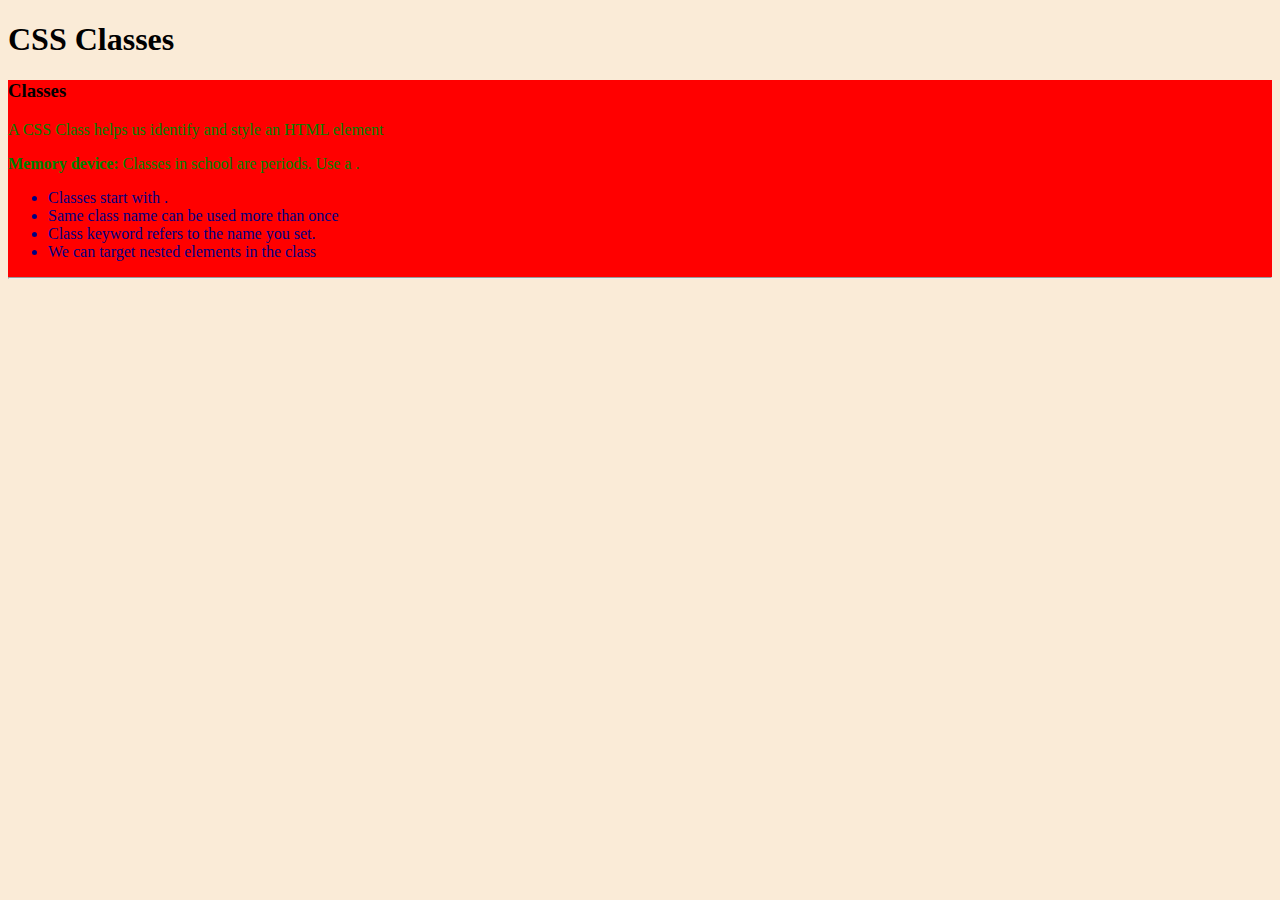
<file: 0.02_css_classes.html>
<!DOCTYPE html>
<html>
<head>
	<title></title>
	<link rel="stylesheet" type="text/css" href="0.02_css_classes.css">
</head>
<body>
	<h1>CSS Classes</h1>
	<div class="css-classes">
		<h3>Classes</h3>
			<p>A CSS Class helps us identify and style an HTML element</p>
			<p><b>Memory device:</b> Classes in school are periods. Use a . </p>
				<ul> 
					<li>Classes start with . </li> 
					<li>Same class name can be used more than once</li>
					<li>Class keyword refers to the name you set.</li>
					<li>We can target nested elements in the class</li>
				</ul>
			<hr>
		</div>
	</div>	
</body>
</html>
</file>
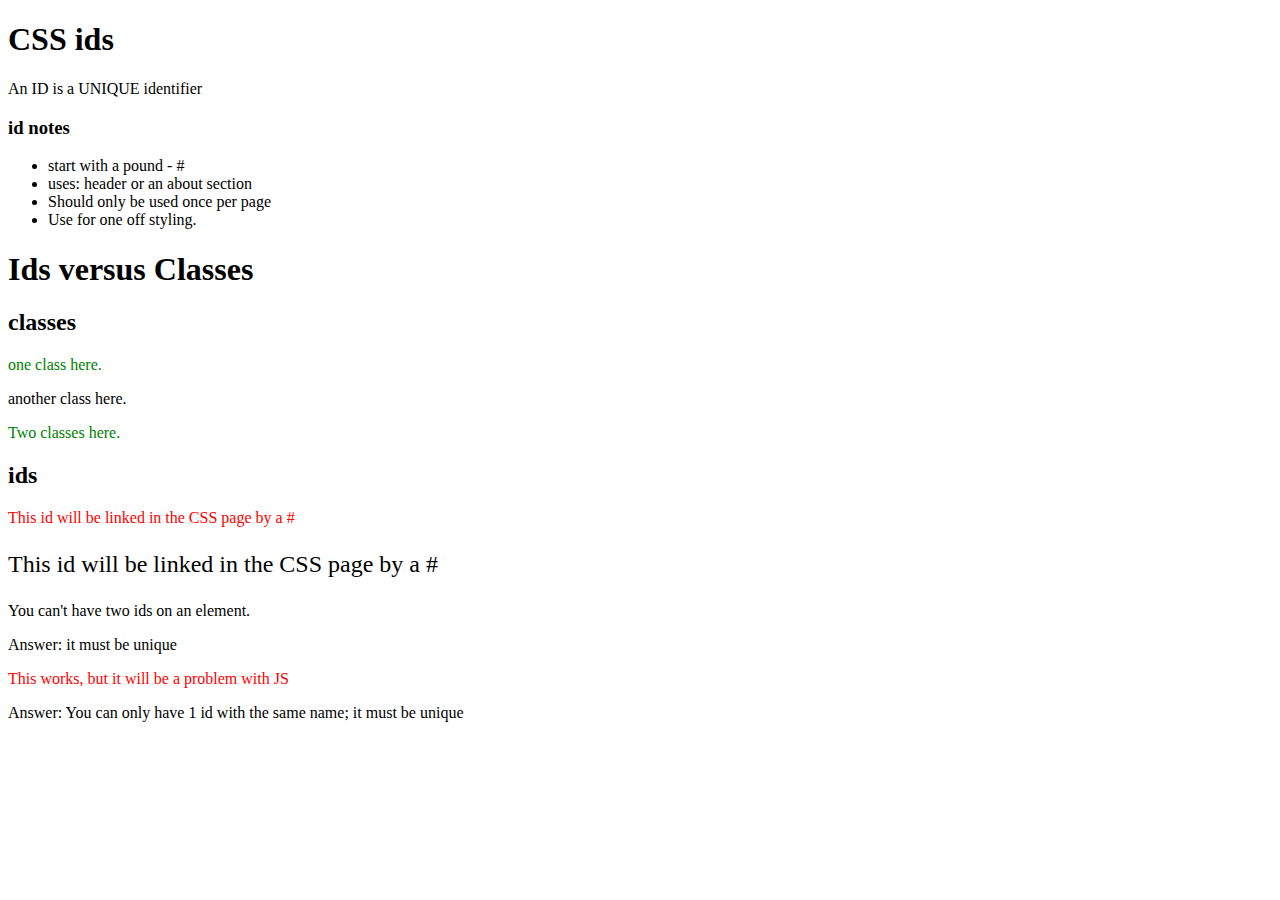
<file: 0.03_css_ids.html>
<!DOCTYPE html>
<html>
<head>
	<title></title>
	<link rel="stylesheet" type="text/css" href="0.03_css_ids.css">
</head>
<body>
	<div>
		<h1>CSS ids</h1>
			<p>An ID is a UNIQUE identifier </p>
			<div>
				<h3>id notes</h3>
					<ul> 
						<li>start with a pound - #</li>
						<li>uses: header or an about section</li>
						<li>Should only be used once per page</li> 
						<li>Use for one off styling.</li>
					</ul>
			</div>

		<h1>Ids versus Classes</h1>
		<h2>classes</h2>
		<p class="first-class">one class here.</p>
		<p class="second-class">another class here.</p>
		<P class="first-class second-class">Two classes here.</p>

<h2>ids</h2>
		<p id="number-one">This id will be linked in the CSS page by a #</p>
		<p id="number-two">This id will be linked in the CSS page by a #</p>

<p id="number-one number-two">You can't have two ids on an element.</p><p>Answer: it must be unique</p>
		<p id="number-one">This works, but it will be a problem with JS</p>	<p>Answer: You can only have 1 id with the same name; it must be unique</p>
	</div>

</body>
</html>
</file>
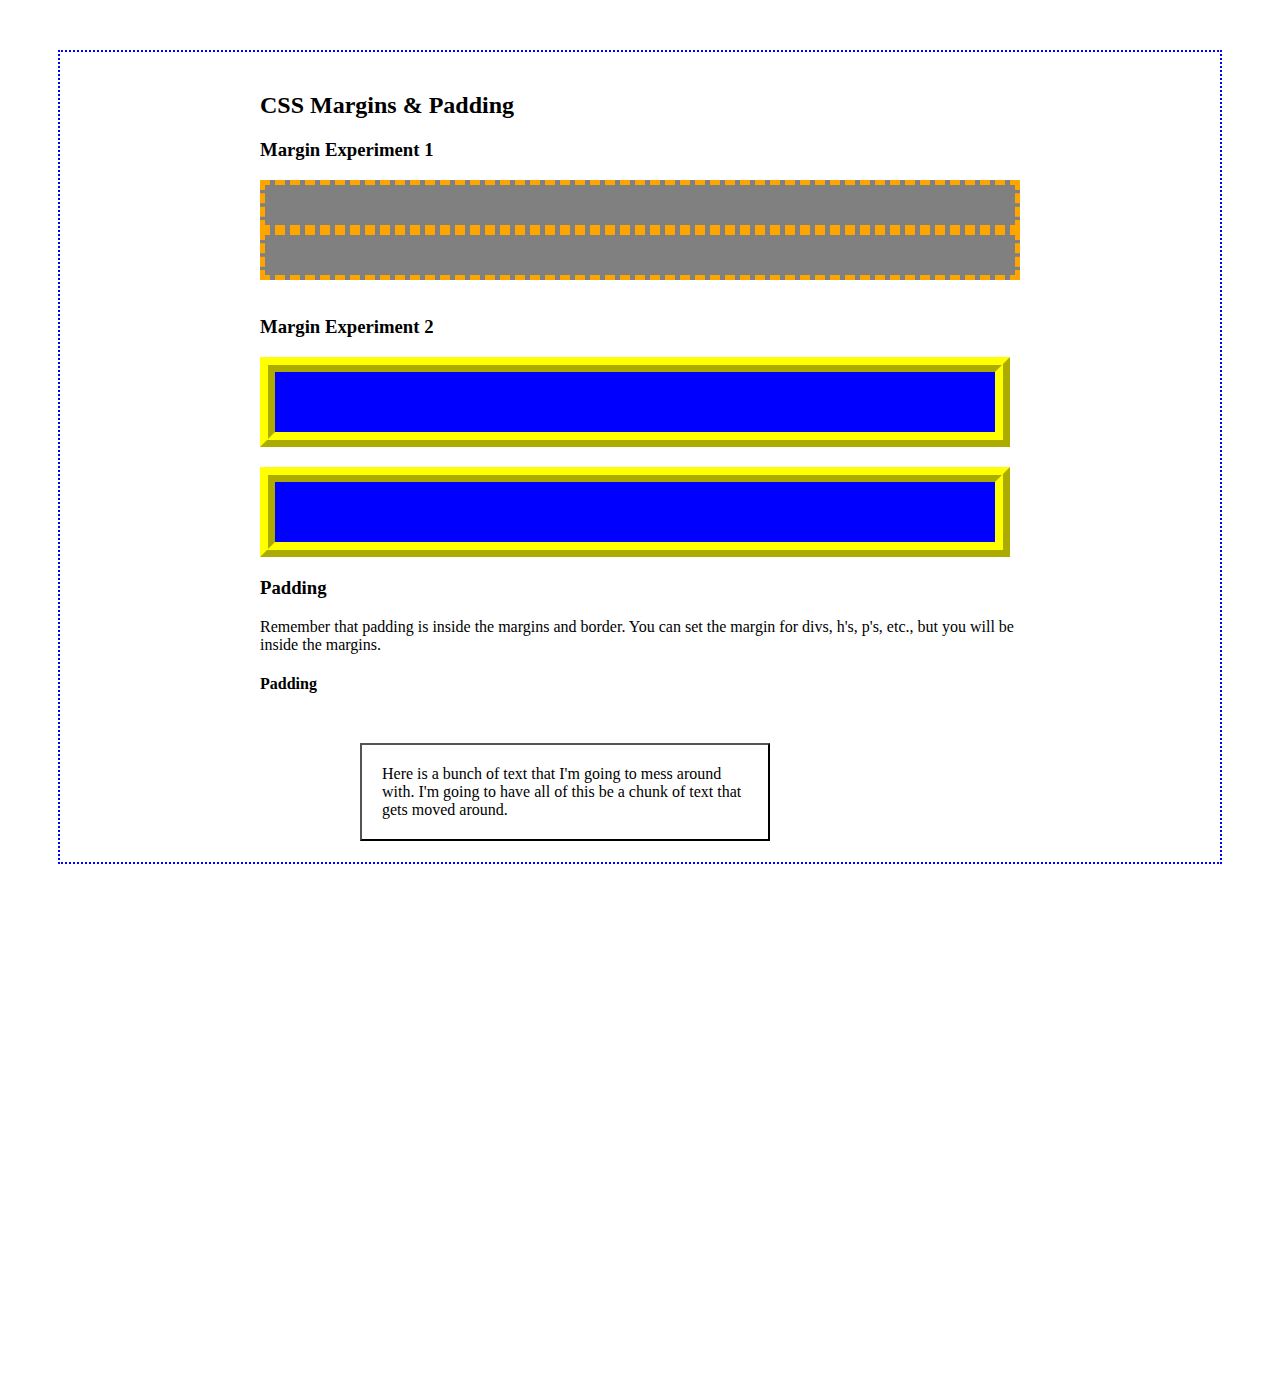
<file: 0.04_css_marginsandpadding.html>
<!DOCTYPE html>
<html>
<head>
	<title>Padding and Margin</title>
	<link rel="stylesheet" type="text/css" href="0.04_css_marginsandpadding.css">
</head>
<body>
	<div class="margins-padding">
		<h2>CSS Margins & Padding</h2>
		<h3>Margin Experiment 1</h3>
			<p id="margin-experiment"></p>
			<p id="margin-experiment"></p>
<br>
 		<h3>Margin Experiment 2</h3>
			<p id="margin-experiment2"></p>
			<p id="margin-experiment2"></p>
		
  		<h3>Padding</h3>

			<p>Remember that padding is inside the margins and border. You can set the margin for divs, h's, p's, etc., but you will be inside the margins.</p>

		<h4>Padding</h4>
			<p id="padding-experiment">Here is a bunch of text that I'm going to mess around with. I'm going to have all of this be a chunk of text that gets moved around. </p>

	</div>
</body>
</html>
</file>
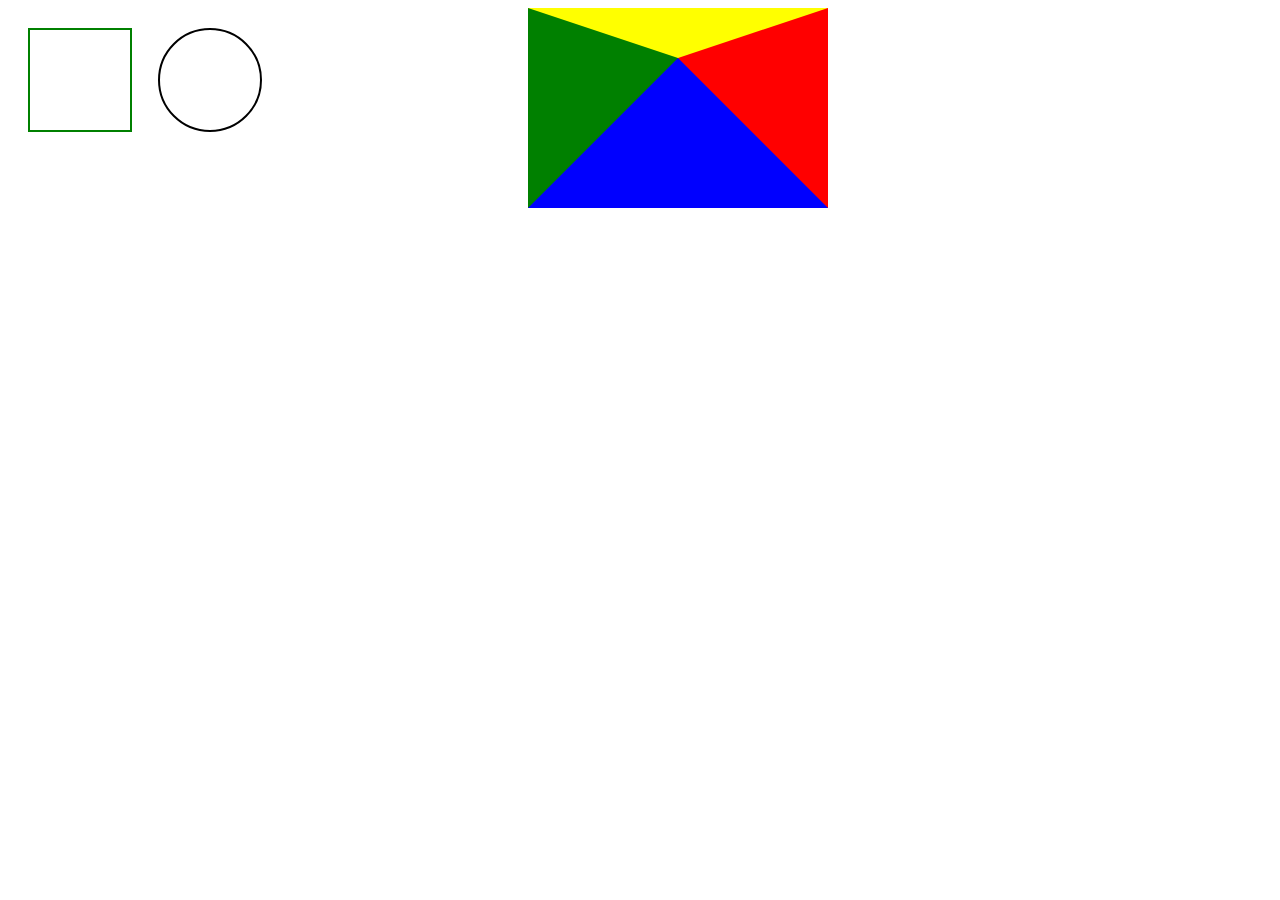
<file: 0.05_shapes.html>
<!DOCTYPE html>
<html>
<head>
	<title>Fun with shapes</title>
	<link rel="stylesheet" type="text/css" href="0.05_shapes.css">
</head>
<body>
	<div id="square">
		
	</div>
	<div id="circle">
		
	</div>
	<div id="triangle">

	</div>
	<div id="triangle2"></div>
</body>
</html>
</file>
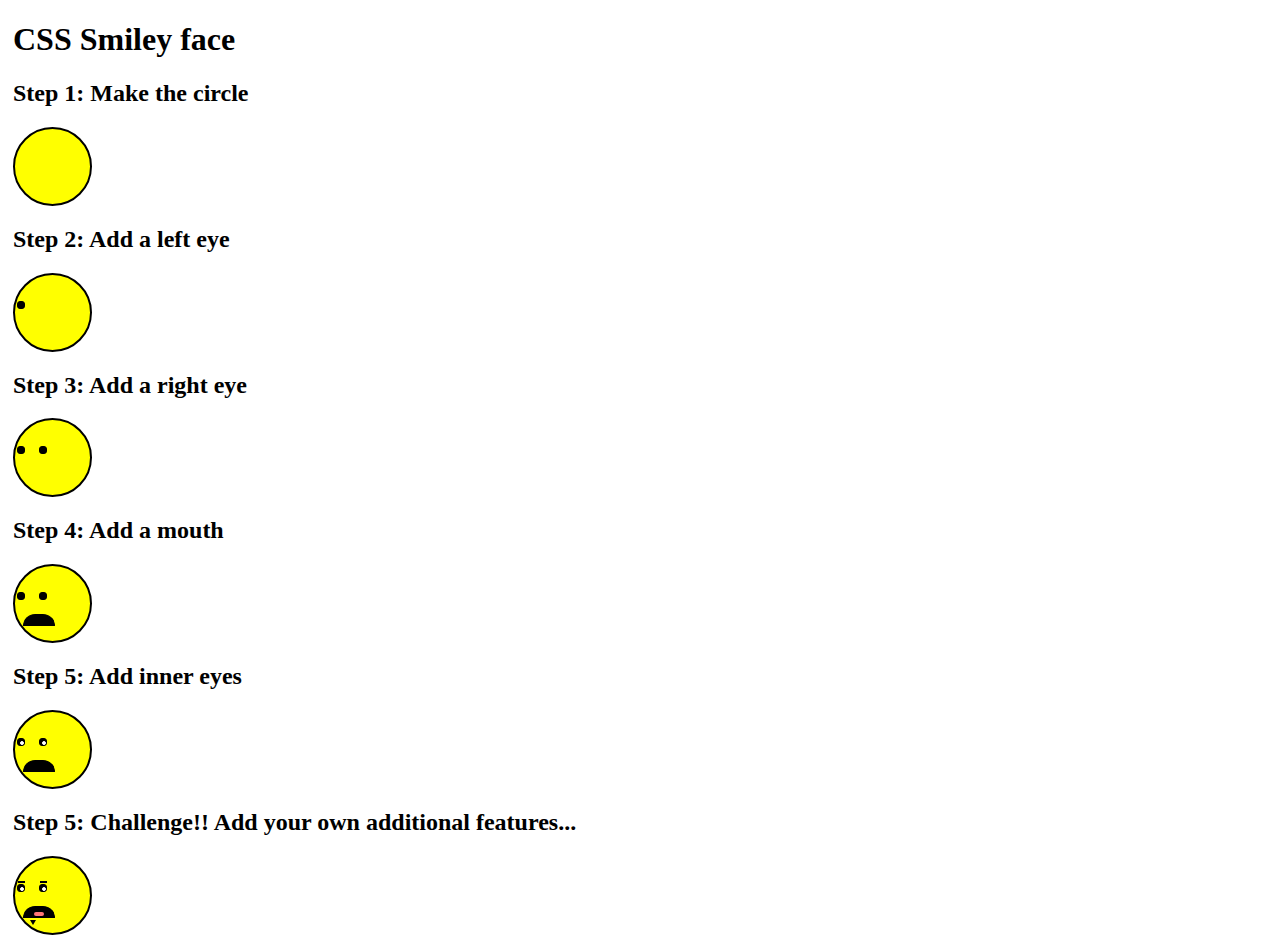
<file: 0.06_face.html>
<!--Directions are self-explanatory and in the code. As you go, you can allow the students to anticipate and guess what to do next. A note to students, this isn't exactly what you would use CSS for, but it's a good way to learn and practice.-->

<!DOCTYPE html>
<html>
<head>
	<title>CSS Smiley Face</title>
	<link rel="stylesheet" type="text/css" href="0.06_face.css">
</head>
<body>

	<div class="wrapper">
		<h1>CSS Smiley face</h1>
		<h2>Step 1: Make the circle</h2>
		<div class="face">
	</div>

		<h2>Step 2: Add a left eye</h2>
		<div class="face">
		  <div class="lefteye"></div>
		</div>

		<h2>Step 3: Add a right eye</h2>
		<div class="face">
		  <div class="lefteye"> </div>
		  <div class="righteye"> </div>
		</div>

		<h2>Step 4: Add a mouth</h2>
		<div class="face">
		  <div class="lefteye"> </div>
		  <div class="righteye"> </div>
		  <div class="mouth"></div>
		</div>

		<h2>Step 5: Add inner eyes</h2>
		<div class="face">
		  <div class="lefteye"><div id="inner-left"></div></div>
		  <div class="righteye"><div id="inner-right"></div></div>
		  <div class="mouth"></div>
		</div>

		<h2>Step 5: Challenge!! Add your own additional features...</h2>
		<div class="face">
		  <div class="lefteye">
		    <div id="inner-left"></div>
		    <div class = "eyeBrow"></div>
		  </div>
		  <div class="righteye">
		    <div id="inner-right"></div>
		    <div class = "eyeBrow"></div>
		  </div>
		  <div class="mouth">
		    <div class="tongue"></div>
		  </div>
		  <div class = "goatee"></div>
		</div>

		<div id = "circle"> </div>
		<div id = "righteye"> </div>
		<div id = "lefteye"> </div>
		<div id = "mouth"> </div>
		<div id = "innerrighteye"> </div>
		<div id = "innerlefteye"> </div>
		<div id = "righteyebrow"> </div>
		<div id = "lefteyebrow"> </div>

		
		<div class="shapes">
			<div id="circle"></div>
			<div id="square"></div>
			<div id="color-square"></div>
			<div id="color-square-2"></div>
			<div id="triangle"></div>
			<div id="triangle-2"></div>
			<div class="triangle-border">
  				<div class="inner-triangle"> </div>
		</div>
	</div>
	</div>
</body>
</html>
</file>
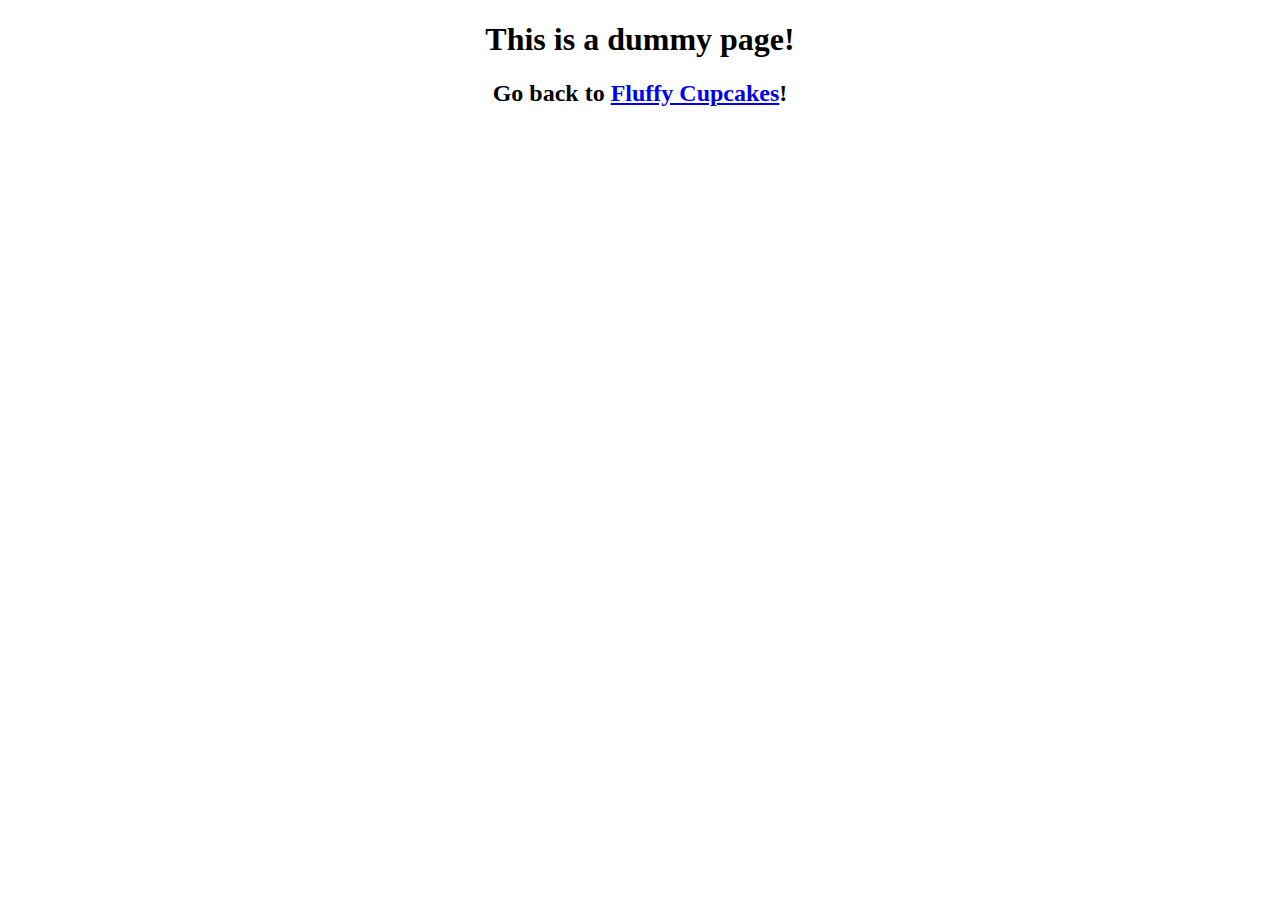
<file: dummy.html>
<!DOCTYPE html>
<html>
<head>
	<title>	This is a dummy page!</title>
</head>
<body>
		<h1><center>
			This is a dummy page!
		</center></h1>
		<h2><center>
			Go back to <a href="index_1.html">Fluffy Cupcakes</a>!
		</center></h2>
</body>
</html>
</file>
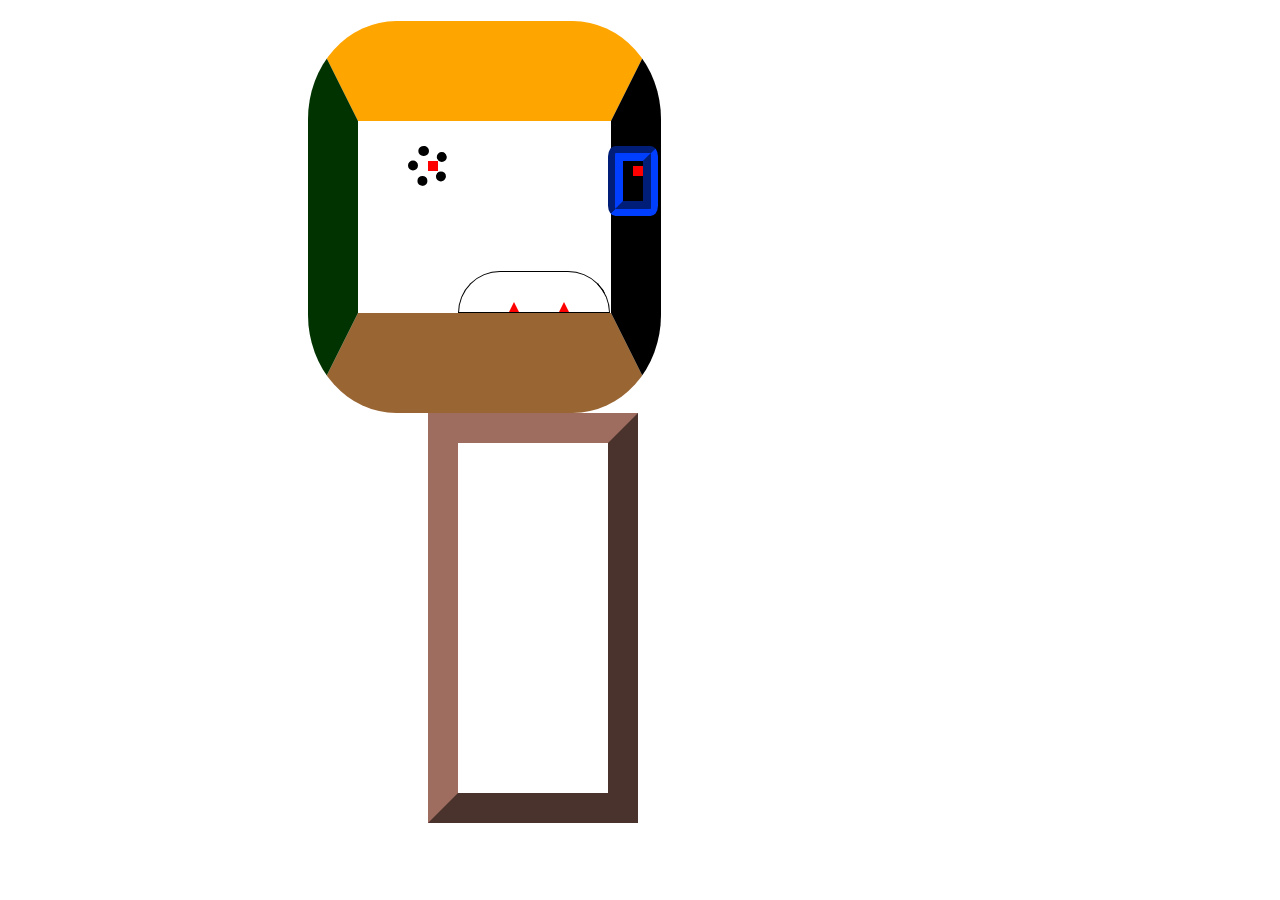
<file: scary_face.html>
<!DOCTYPE html>
<html>
<head>
	<title>Scary Monster!</title>
	<link rel="stylesheet" type="text/css" href="scary_face.css">
</head>
<body>
	<h1></h1>
		<div class="face">
			<div class="leftEye">
				<div class="leftPupil"></div>
			</div>
			<div class="rightEye">
				<div class="leftPupil"></div>
			</div>
			<div class="mouth">
				<div id="fang1"></div>
				<div id="fang2"></div>
			</div>
		</div>

		<div class="body">
			<div class="rightarm"></div>
			<div class="leftarm"></div>
		</div>
		
  		<div class="leg1"></div>
</body>
</html>
</file>
<file: 0.02_css_classes.css>
/*this sets the whole background this color*/
body {
	background-color: #FAEBD7;
}

/*this styles everything within the css-classes class*/
.css-classes {
	background-color: red;
}

/*this changes the color of all p tags*/
.css-classes p {
	font-size: 16px;
	color: green;
}

/*this changes the color of all the list items*/
.css-classes li {
	color: navy;
}
</file>
<file: 0.03_css_ids.css>
/*Change first-class font color*/
.first-class {
	color: green;
}

/*change second-class font*/
.second-class {
	font-size: 16px;
}

/*change number-one id font color*/
#number-one {
	color: red;
}

/*change number-two font size*/
#number-two {
	font-size: 24px;
}
</file>
<file: 0.04_css_marginsandpadding.css>
/* Margins are outside of any border, visible or invisible.  
Padding is inside the border(vis/invis) and "around the text"
*/

.margins-padding{
  border:2px dotted blue;
  margin: 50px 50px 530px 50px;
  padding: 20px 200px 20px 200px;
}
#margin-demo {
	width: 400px;

}

#margin-experiment{
  height: 40px;
  background: grey;
	border: 5px dashed orange;

/* This sets the margin all the way around the border.
	margin-top: 50px;
	margin-right: 250px;
	margin-bottom: 200px;
	margin-left: 200px;

/*This sets a 0 margin around all the text.*/
	margin: 0px 0px 0px 0px;
}

#margin-experiment2{
  height: 40px;
  background: blue;
	border: 15px ridge yellow;
/*	margin-top: 50px;
	margin-right: 250px;
	margin-bottom: 200px;
	margin-left: 200px;
*/
	margin: 5px 10px 20px 0px;
  padding: 10px 10px 10px 10px;

}


#padding-experiment{
	border: 2px outset black;
	/*The padding allows the white space around the text,
	but inside the border to change.*/
	margin: 50px 250px 1px 100px;

/*  This code is harder to write
	padding-top: 20px;
	padding-right: 20px;
	padding-bottom: 20px;
	padding-left: 20px;
*/
/*This code is easier, but you have to remember the order*/
	padding: 20px 20px 20px 20px;
}
</file>
<file: 0.05_shapes.css>
/*Making a square into a circle*/

#square {
  width: 100px;
  height: 100px;
  border: 2px solid green;
  position: absolute;
  margin: 20px 20px 0px 20px;
}

#circle {
	width: 100px;
	height: 100px;
	border: 2px solid black;
	border-radius: 100%;
	position: absolute;
	margin: 20px 0px 0px 150px;
}
/*
#triangle {
	width: 0px;
	height: 0px;
	border-left: 50px solid transparent;
	border-right: 50px solid transparent;
	border-bottom: 100px solid blue;
	position: absolute;
	margin: 20px 0 0 300px;
}


#triangle2 {		
	width: 0px;
  	height: 0px;
  	border-top: 50px solid transparent;
  	border-left: 50px solid transparent;
  	border-bottom: 50px solid red;
  	border-right: 50px solid transparent;
  	position: absolute;
  	margin: 20px 0px 0px 560px;
}*/

#triangle {
	border-top: 50px solid yellow;
	border-left: 150px solid green;
	border-bottom: 150px solid blue;
	border-right: 150px solid red;
	position: absolute;
	margin: 0px 0px 0px 520px;
}
</file>
<file: 0.06_face.css>
.wrapper{
  margin: 5px;
}
/* Smiley face */
.face{
  width:75px;
  height:75px; 
  border:solid 2px black;
  background-color: yellow; 
  border-radius: 50px;
}

.lefteye{
  width:6px;
  height:6px;
  border:solid 1px black;
  border-radius:3px;
  z-index: 1;
  position:relative;
  left:2px;
  top: 26px;
  background-color:black;
}

#inner-left{
  width:2px;
  height:2px;
  border:solid 1px white;
  border-radius:2px;
  position:relative;
  left:2px;
  top: 2px;
  background-color:white
}

.righteye{
  width:6px;
  height:6px; 
  border:solid 1px black;
  border-radius:3px;
  z-index: 1;
  position:relative;
  left:24px;
  top:18px;
  background-color:black
}

#inner-right{
  width:2px;
  height:2px; 
  border:solid 1px white;
  border-radius:3px;
  z-index:1;
  position:relative;
  left:2px;
  top:2px;
  background-color:white
  
}
.mouth{
  width:30px;
  height:10px; 
  border:solid 1px black;
  border-radius:45px 45px 0px 0px; /*Adjust this to change expression*/
  margin:16px;
  position:relative;
  top:1em;
  left:-.5em;
  background-color:black;
}
.eyeBrow{
  height: 2px;
  width: 7px;
  background-color:black;
  position:relative;
  left:0px;
  bottom:8px;
}
.tongue{
  width:10px;
  height:4px;
  top:5px;
  left:10px;
  background-color:#FF7777;
  border-radius:2px;
  color:#FFFFFF;
  position:relative;
}
.goatee{
  width: 0px;
  height 0px;
  border-right: 3px solid transparent;
  border-left:3px solid transparent;
  border-top:5px solid black;
  border-bottom: 0px solid black;
  position: relative;
  left:15px;
  top: 2px;
}
</file>
<file: scary_face.css>
/*Let's hope this is scary (in a good way)*/


.face {
	width:20%;
	border-top: 100px solid orange;
	border-left: 50px solid #003300;
	border-bottom: 100px solid #996633;
	border-right: 50px solid black;
	position: absolute;
	margin: 0px 0px 0px 300px;
	border-radius: 25%;
	position: relative;
}

.leftEye {
	height: 20px;
	width: 20px;
	border:10px dotted black;
	position: absolute;
	margin: 25px 0px 0px 50px;
	z-index: 1;
	border-radius: 40%;
}

.rightEye {
	height: 40px;
	width: 20px;
	border:15px groove #0033cc;
	position: absolute;
	margin: 25px 0px 0px 250px;
	z-index: 1;
	border-radius: 15%;
}

.leftPupil {
	height: 10px;
	width: 10px;
	background-color: red;
	margin: 5px 0px 0px 10px;
	z-index: 1;
}

.mouth {
	width:150px;
  	height:40px; 
 	border:solid 1px black;
 	border-radius:45px 45px 0px 0px; 
 	margin: 150px 0px 0px 100px;
 	background-color:white;
  	z-index: 2;
}

.body {
  width: 150px;
  height: 350px;
  border: 30px outset #9f6c60;
  margin: 0px 0px 0px 420px; 
}

#fang1 {
	width: 0px;
	height: 0px;
	border-left: 5px solid transparent;
	border-right: 5px solid transparent;
	border-bottom: 10px solid red;
	position: absolute;
	margin: 30px 0 0 100px;
}

#fang2 {
	width: 0px;
	height: 0px;
	border-left: 5px solid transparent;
	border-right: 5px solid transparent;
	border-bottom: 10px solid red;
	position: absolute;
	margin: 30px 0 0 50px;
}
</file>
